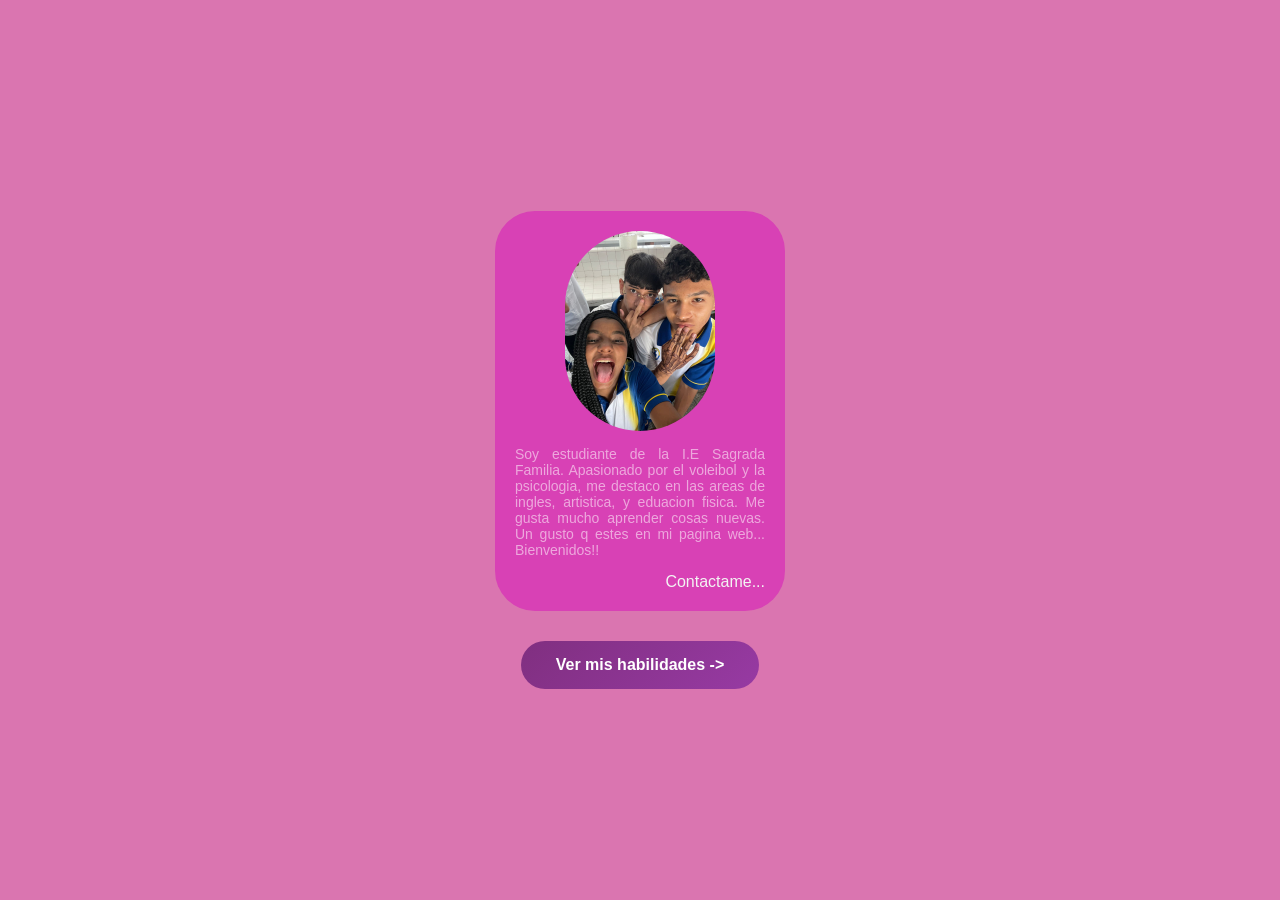
<file: index.html>
<!DOCTYPE html>
<html lang="es">
<head>
    <meta charset="UTF-8">
    <meta name="viewport" content="width=
    , initial-scale=1.0">
    <title>Tarjeta De Presentacion</title>
    <link rel="stylesheet" href="style.css">
</head>
<body>
    <div class="contenedor">
<div class="tarjeta">
<img src="foto.jpg" alt="Jose David Ruiz Rios">
<p>
Soy estudiante de la I.E Sagrada Familia. Apasionado por el voleibol y la psicologia, me destaco en las areas de ingles, artistica, y eduacion fisica. Me gusta mucho aprender cosas nuevas. Un gusto q estes en mi pagina web... Bienvenidos!! 
</p>
<a href="joseru@sagradafamiliapalmira.edu.co"
co">Contactame...</a>
</div>
<a href="habilidades.html" class="btn-ver-mas">Ver mis habilidades -> </a>
    </div>
</body>
</html>
</file>
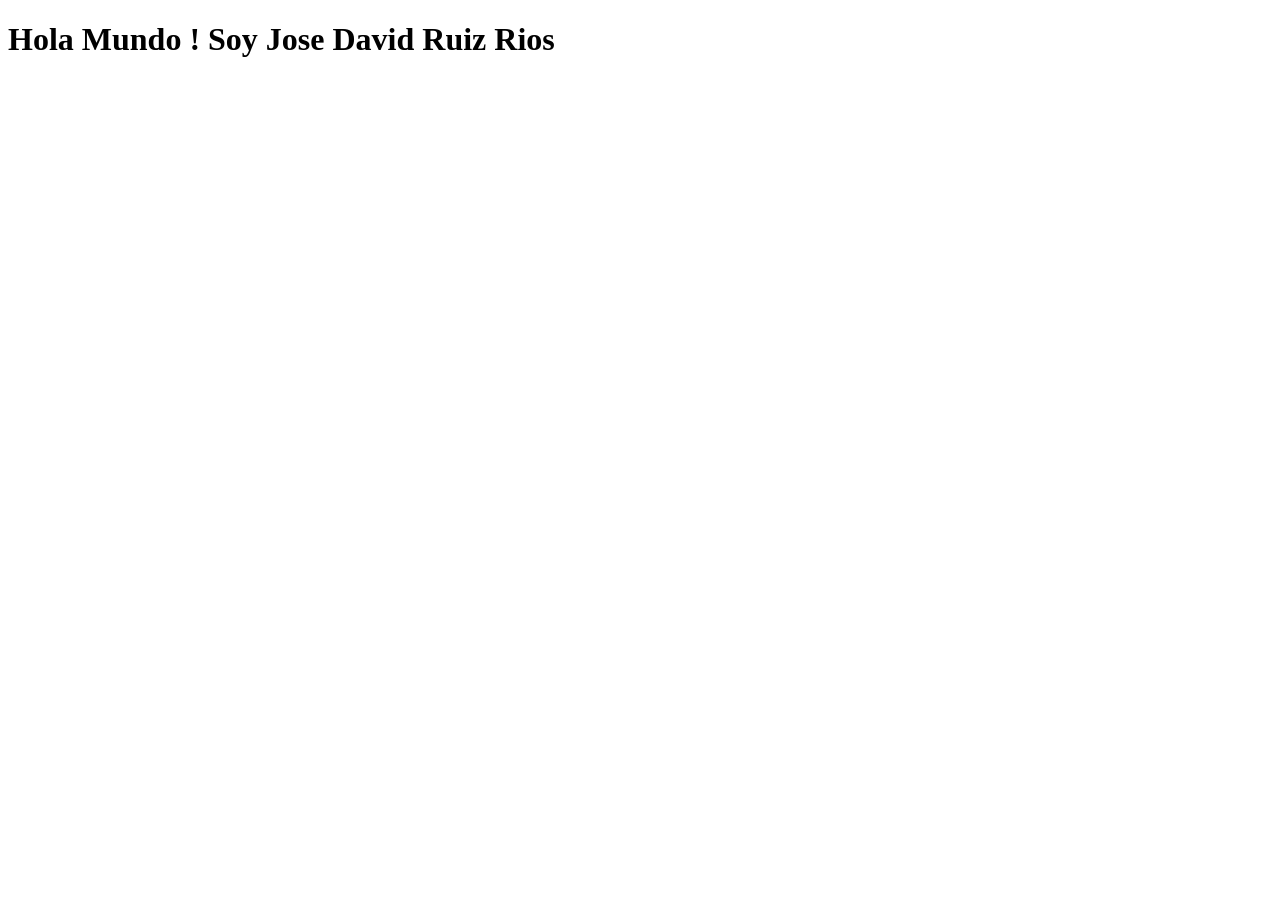
<file: holamundo.html>
<!DOCTYPE html>
<html lang="es">
<head>
    <meta charset="UTF-8">
    <meta name="viewport" content="width=device-width, initial-scale=1.0">
    <title>Jose DRR</title>
</head>
<body>
    <h1>Hola Mundo ! Soy Jose David Ruiz Rios</h1>
</body>
</html>
</file>
<file: style.css>
*{
     padding: 0;
     margin: 0;
}
body { 
    background-color: rgb(218, 117, 176);
    display: flex;
    justify-content: center;
    align-items: center;
    min-height: 100vh;
    font-family: Arial, sans-serif;
}
/* contenedor de pagina */
.contenedor {
    display: flex;
    flex-direction: column;
    align-items: center;
    gap: 30px;
    padding: 20px;
}
/* Tarjeta de presentacion */
.tarjeta {
    background-color: rgb(216, 65, 181);
    width: 250px;
    border-radius: 40px;
    display: flex;
    flex-direction: column;
    padding: 20px;
    justify-content: space-around;
    gap: 15px;
    
}
img {
    width: 150px;
    align-self: center;
    border-radius: 76px;
}
h1 {
    font-size: 20px;
    text-align: center;
    color: rgb(224, 69, 165);
}
p {
    font-size: 14px;
    text-align: justify;
    color: rgba(255, 255, 255, 0.541);
    line-height: 1,5px;
}
a{
    color: rgb(243, 243, 243);
    text-align: right;
    text-decoration: none;
    transition: color o,3s;
}
a:hover {
    color: rgb(231, 231, 231);
}
/* Boton "ver mas" */
.btn-ver-mas {
    display: inline-block;
    padding: 15px 35px;
    background: linear-gradient(135deg, #802f80, #973aa3);
    color: rgb(255, 255, 255);
    text-decoration: none;
    border-radius: 30px;
    font-weight: bold;
    font-size: 16px;
    text-align: center;
    transition: all 0.3s ease;
    box-shadow: 0 4px 15px #802f80(5, 147, 162, 0.3);
}
.btn-ver-mas:hover {
    transform: translateY (-3px);
    box-shadow: 0 8px 25px #802f80 (5, 147, 162, 0.5);
    background: linear-gradient(135deg, #444, #444, #555);
}
</file>
